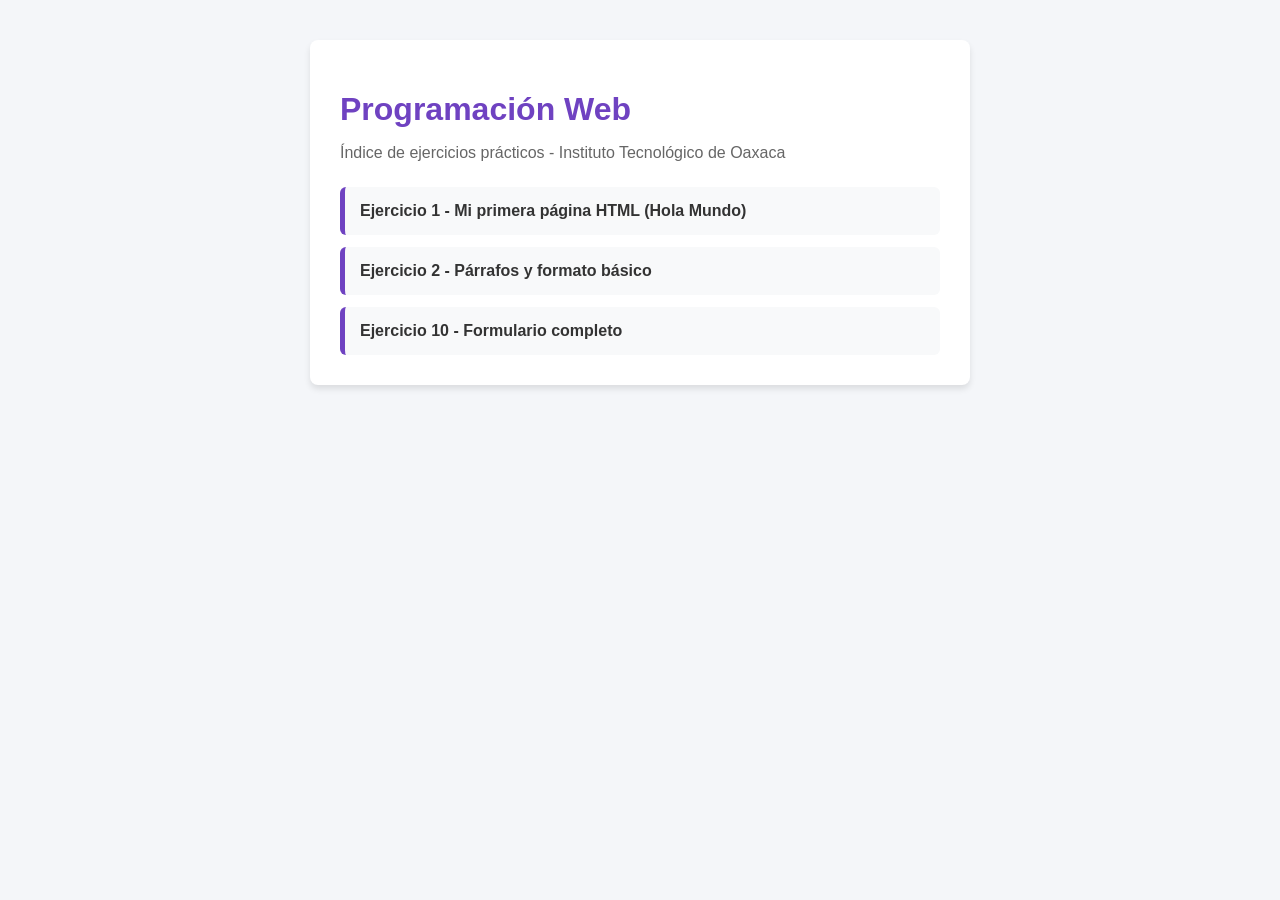
<file: Progracion Web/index.html>
<!DOCTYPE html>
<html lang="es">
<head>
    <meta charset="UTF-8">
    <meta name="viewport" content="width=device-width, initial-scale=1.0">
    <title>Programación Web - Índice de Ejercicios</title>
    <style>
        body {
            font-family: Arial, sans-serif;
            background-color: #f4f6f9;
            margin: 0;
            padding: 40px;
            display: flex;
            justify-content: center;
        }
        .container {
            background-color: white;
            padding: 30px;
            border-radius: 8px;
            box-shadow: 0 4px 6px rgba(0,0,0,0.1);
            max-width: 600px;
            width: 100%;
        }
        h1 { color: #6f42c1; margin-bottom: 5px; }
        p { color: #666; margin-bottom: 25px; }
        .links-list { display: flex; flex-direction: column; gap: 12px; }
        .btn-link {
            display: block;
            padding: 15px;
            background-color: #f8f9fa;
            color: #333;
            text-decoration: none;
            border-radius: 6px;
            border-left: 5px solid #6f42c1;
            transition: 0.2s;
            font-weight: bold;
        }
        .btn-link:hover {
            background-color: #f1f0f6;
            transform: translateX(5px);
        }
    </style>
</head>
<body>

<div class="container">
    <h1>Programación Web</h1>
    <p>Índice de ejercicios prácticos - Instituto Tecnológico de Oaxaca</p>
    
    <div class="links-list">
        <a class="btn-link" href="ejercicio1.html">Ejercicio 1 - Mi primera página HTML (Hola Mundo)</a>
        <a class="btn-link" href="ejercicio2.html">Ejercicio 2 - Párrafos y formato básico</a>
        <a class="btn-link" href="ejercicio10.html">Ejercicio 10 - Formulario completo</a>
        </div>
</div>

</body>
</html>
</file>
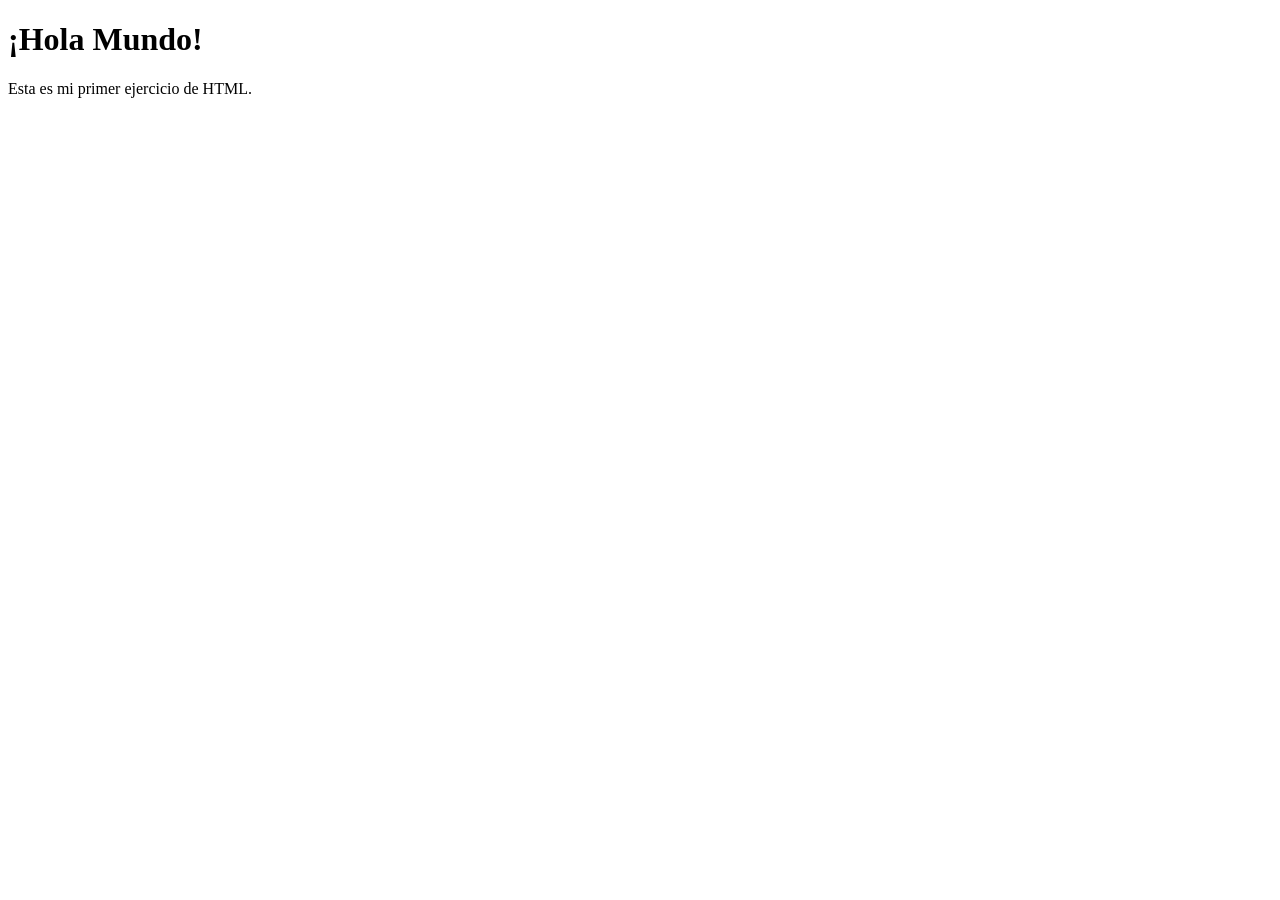
<file: Progracion Web/ejercicio1.html>
<!DOCTYPE html>
<html lang="es">
<head>
    <meta charset="UTF-8">
    <meta name="viewport" content="width=device-width, initial-scale=1.0">
    <title>Ejercicio 1 - Hola Mundo</title>
</head>
<body>
    <h1>¡Hola Mundo!</h1>
    <p>Esta es mi primer ejercicio de HTML.</p>
</body>
</html>
</file>
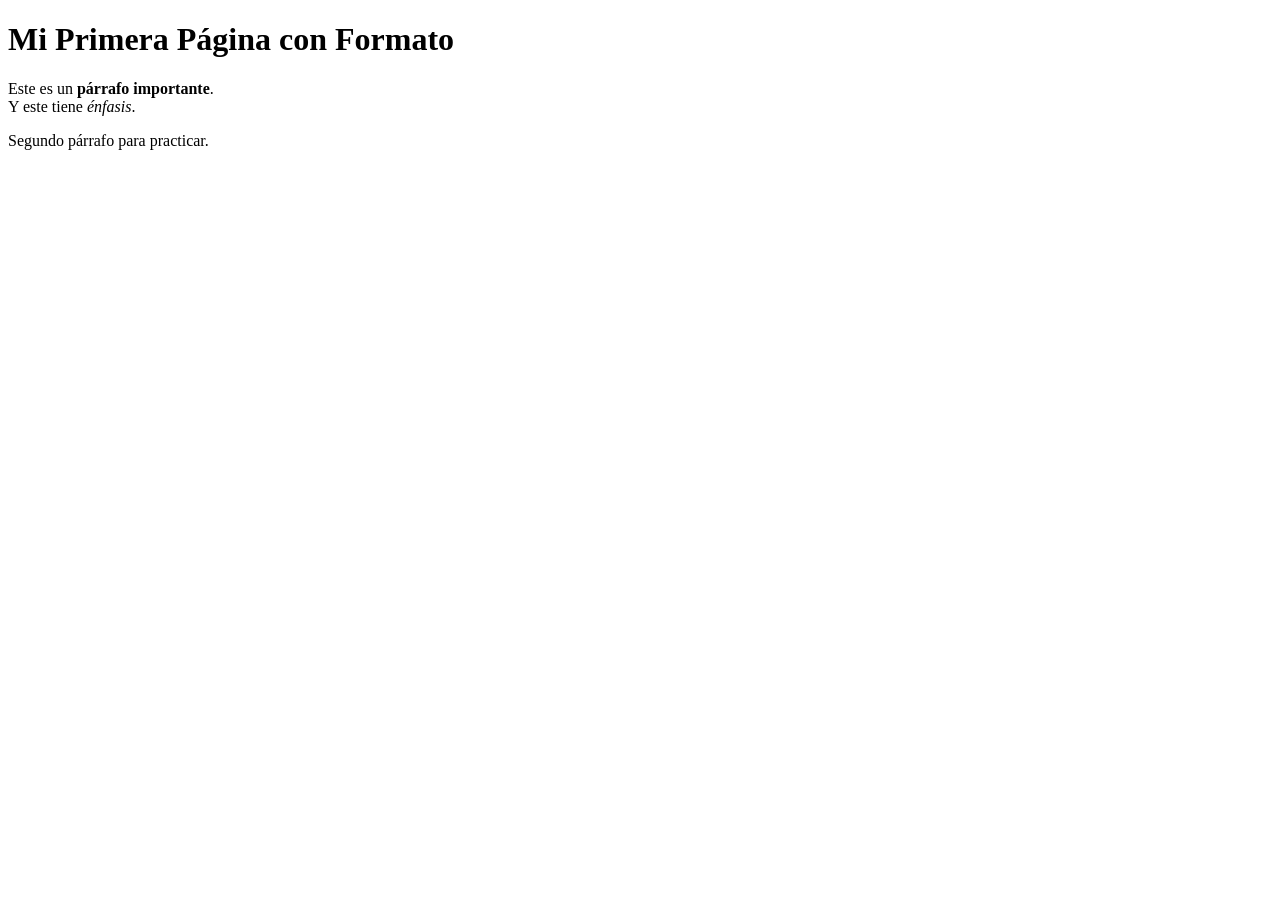
<file: Progracion Web/ejercicio2.html>
<!DOCTYPE html>
<html lang="es">
<head>
    <meta charset="UTF-8">
    <title>Ejercicio 2 - Texto</title>
</head>
<body>
    <h1>Mi Primera Página con Formato</h1>
    <p>Este es un <strong>párrafo importante</strong>.<br>
    Y este tiene <em>énfasis</em>.</p>
    <p>Segundo párrafo para practicar.</p>
</body>
</html>
</file>
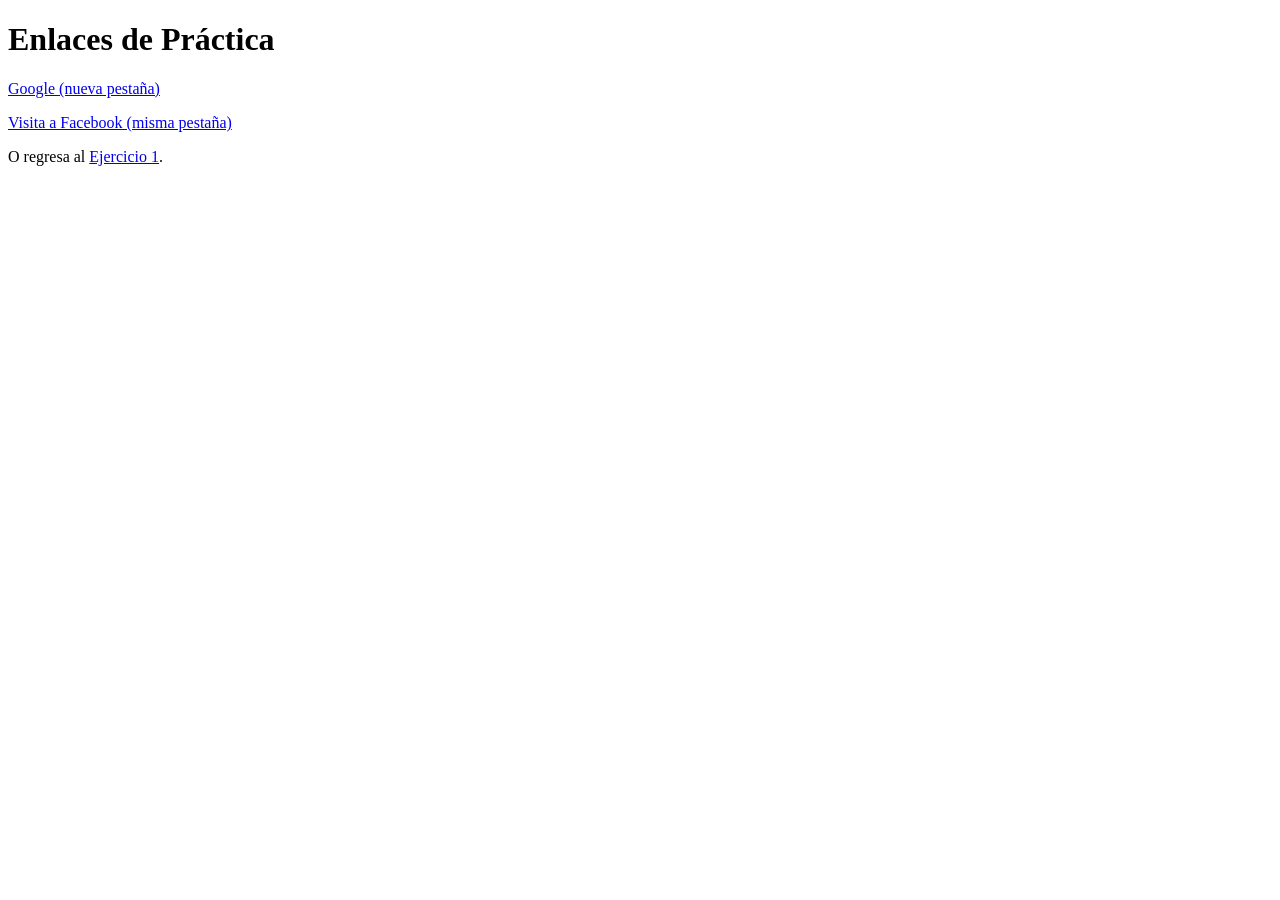
<file: Progracion Web/ejercicio3.html>
<!DOCTYPE html>
<html lang="es">
<head>
    <meta charset="UTF-8">
    <title>Ejercicio 3 - Enlaces</title>
</head>
<body>
    <h1>Enlaces de Práctica</h1>
    <p><a href="https://www.google.com" target="_blank">Google (nueva pestaña)</a></p>
    <p><a href="https://www.facebook.com" target="_self">Visita a Facebook (misma pestaña)</a></p>
    <p>O regresa al <a href="ejercicio1.html">Ejercicio 1</a>.</p>
</body>
</html>
</file>
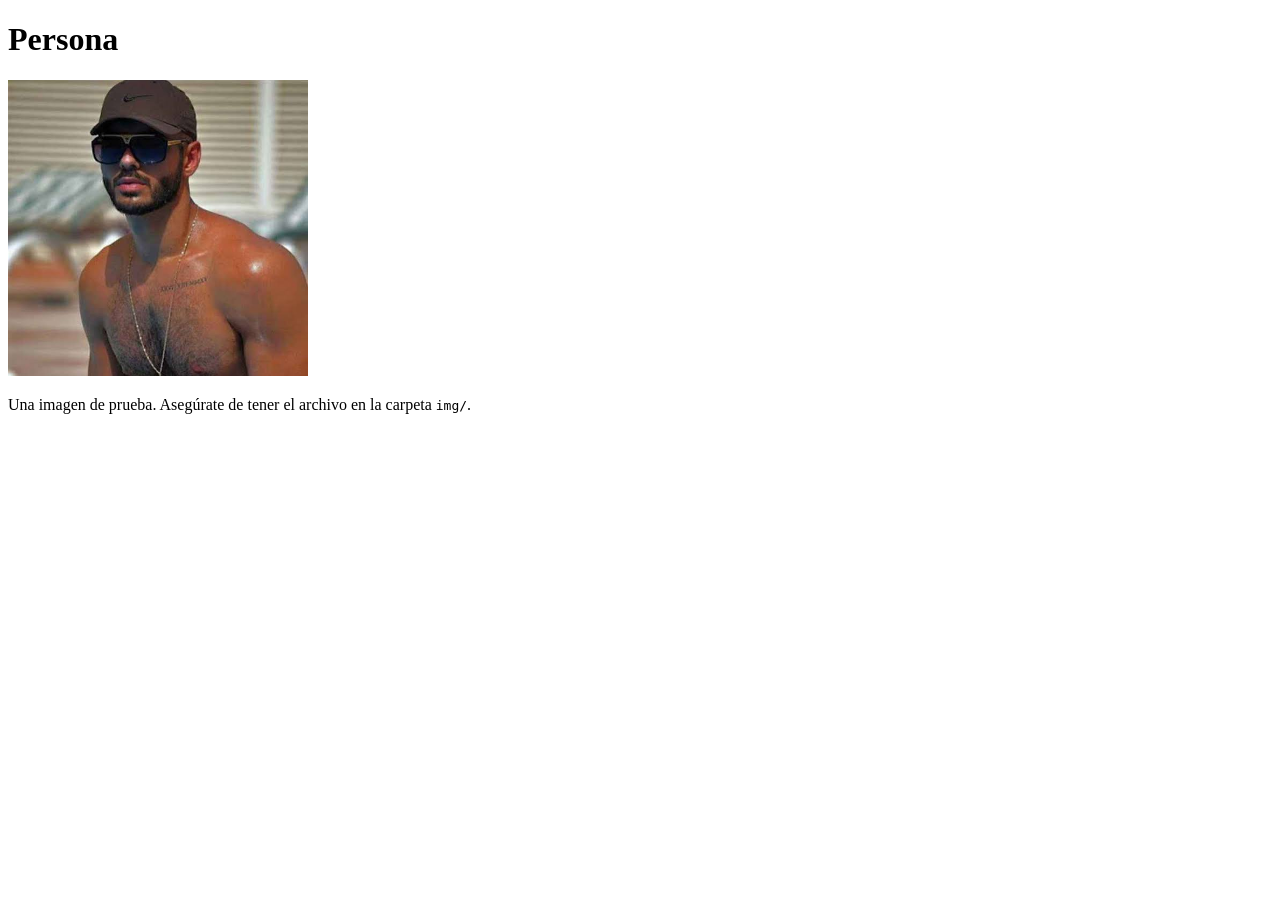
<file: Progracion Web/ejercicio4.html>
<!DOCTYPE html>
<html lang="es">
<head>
    <meta charset="UTF-8">
    <title>Ejercicio 4 - Imágenen</title>
</head>
<body>
    <h1>Persona</h1>
    <img src="img/imagen.jpg" alt="imagen " width="300">
    <p>Una imagen de prueba. Asegúrate de tener el archivo en la carpeta <code>img/</code>.</p>
</body>
</html>
</file>
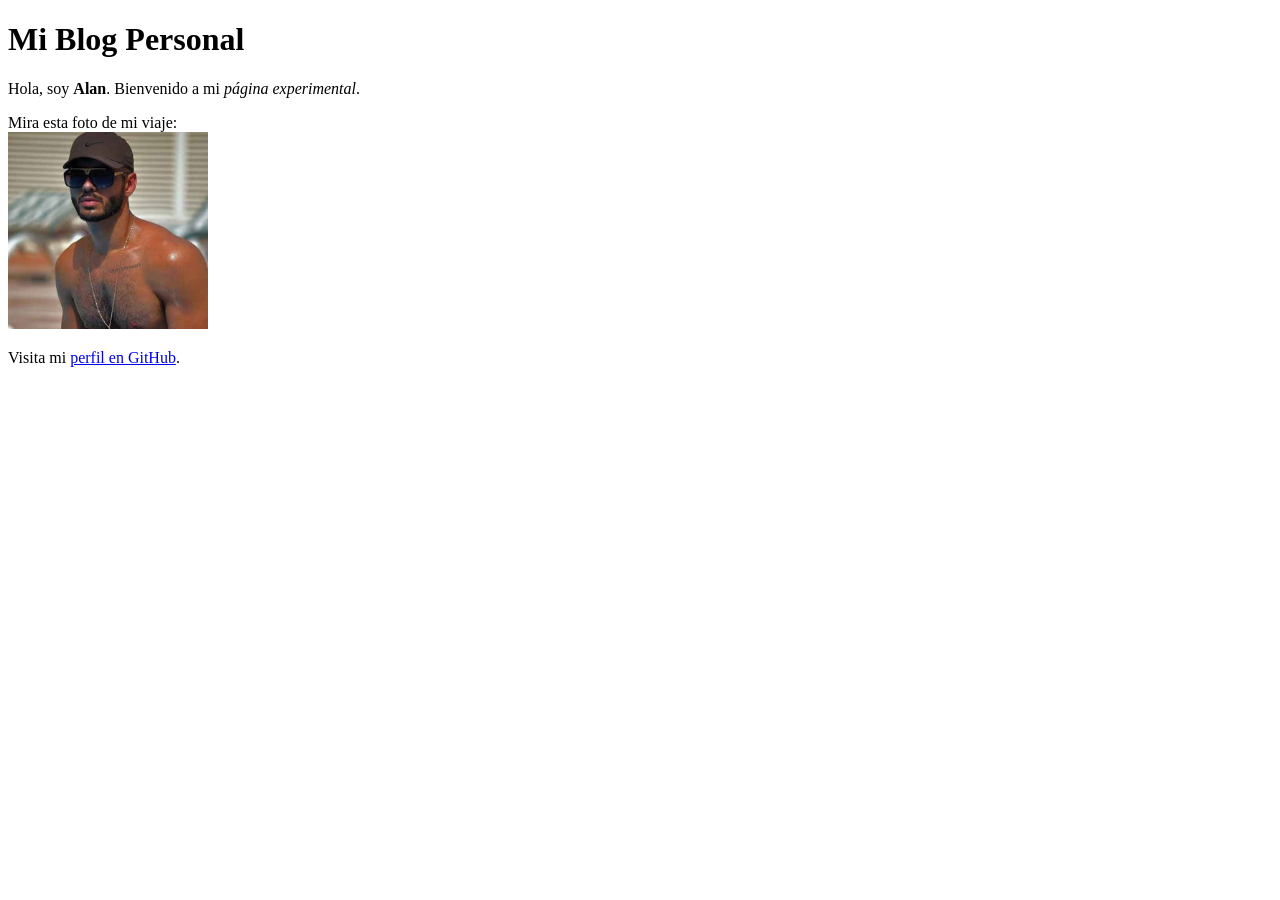
<file: Progracion Web/ejercicio5.html>
<!DOCTYPE HTML>
<html lang="es">
<head>
    <meta charset="UTF-8">
    <title>Ejercicio 5 - Integración</title>
</head>
<body>

    <h1>Mi Blog Personal</h1>
    
    <p>Hola, soy <strong>Alan</strong>. Bienvenido a mi <em>página experimental</em>.</p>
    
    <p>Mira esta foto de mi viaje: <br>
        <img src="img/imagen.jpg" alt="Foto de un viaje" width="200">
    </p>
    
    <p>Visita mi 
        <a href="https://github.com" target="_blank">perfil en GitHub</a>.
    </p>

</body>
</html>
</file>
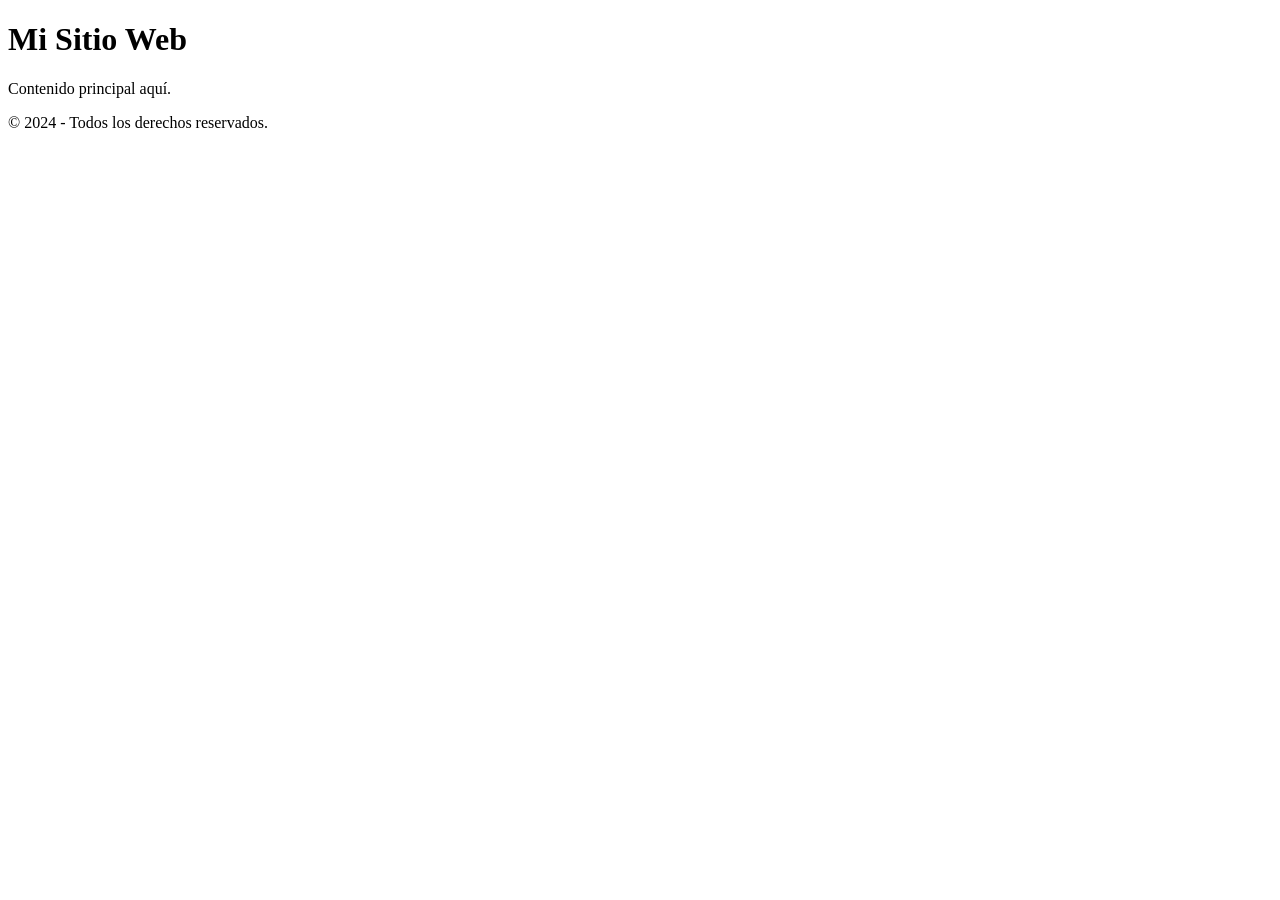
<file: Progracion Web/ejercicio6.html>
<!DOCTYPE html>
<html lang="es">
<head>
    <meta charset="UTF-8">
    <title>Ejercicio 6 - Secciones</title>
</head>
<body>
    <header>
        <h1>Mi Sitio Web</h1>
    </header>
    
    <section>
        <p>Contenido principal aquí.</p>
    </section>
    
    <footer>
        <p>&copy; 2024 - Todos los derechos reservados.</p>
    </footer>
</body>
</html>
</file>
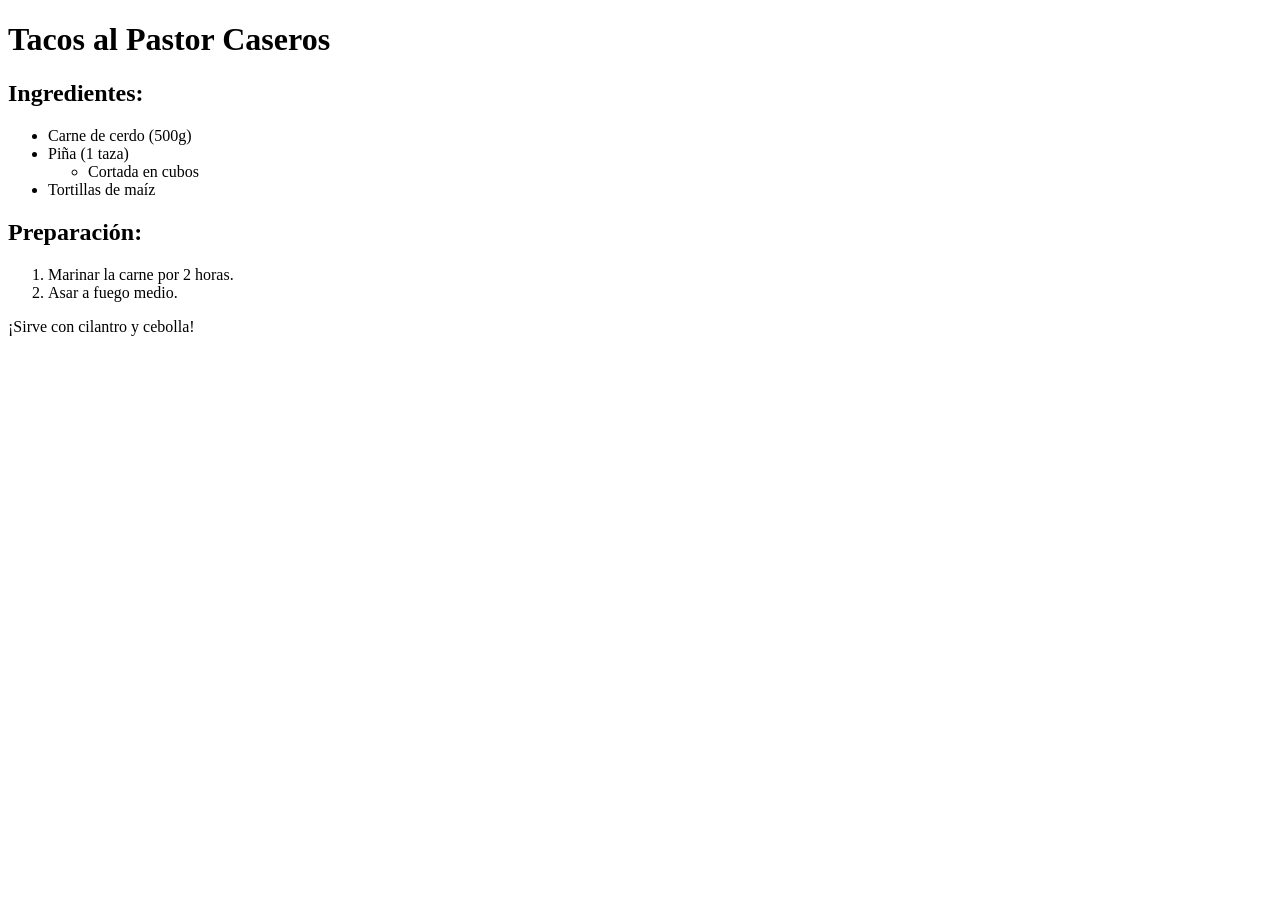
<file: Progracion Web/ejercicio7.html>
<!DOCTYPE html>
<html lang="es">
<head>
    <meta charset="UTF-8">
    <title>Receta: Tacos al Pastor</title>
</head>
<body>
    <h1>Tacos al Pastor Caseros</h1>

    <h2>Ingredientes:</h2>
    <ul>
        <li>Carne de cerdo (500g)</li>
        <li>Piña (1 taza)
            <ul>
                <li>Cortada en cubos</li>
            </ul>
        </li>
        <li>Tortillas de maíz</li>
    </ul>

    <h2>Preparación:</h2>
    <ol>
        <li>Marinar la carne por 2 horas.</li>
        <li>Asar a fuego medio.</li>
    </ol>

    <p>¡Sirve con cilantro y cebolla!</p>
</body>
</html>
</file>
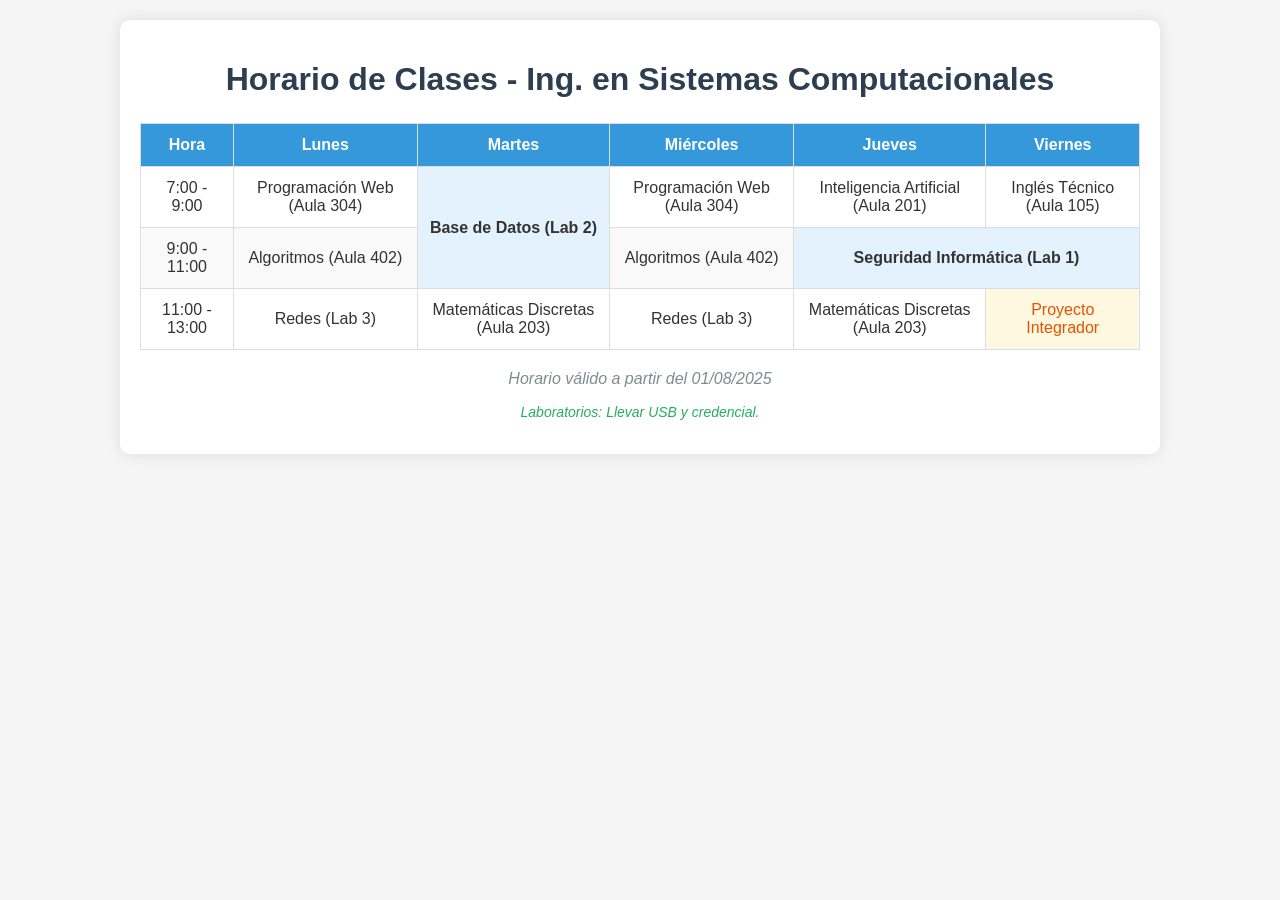
<file: Progracion Web/ejercicio8.html>
<!DOCTYPE html>
<html lang="es">
<head>
  <meta charset="UTF-8">
  <link rel="stylesheet" href="css/ejercicio8.css">
  <title>Horario - Semestre Agosto - Diciembre 2025</title>
</head>
<body>
  <div class="contenedor">
    <h1>Horario de Clases - Ing. en Sistemas Computacionales</h1>

    <table class="horario">
      <thead>
        <tr>
          <th>Hora</th>
          <th>Lunes</th>
          <th>Martes</th>
          <th>Miércoles</th>
          <th>Jueves</th>
          <th>Viernes</th>
        </tr>
      </thead>
      <tbody>
        <tr>
          <td>7:00 - 9:00</td>
          <td>Programación Web (Aula 304)</td>
          <td rowspan="2" class="laboratorio">Base de Datos (Lab 2)</td>
          <td>Programación Web (Aula 304)</td>
          <td>Inteligencia Artificial (Aula 201)</td>
          <td>Inglés Técnico (Aula 105)</td>
        </tr>
        <tr>
          <td>9:00 - 11:00</td>
          <td>Algoritmos (Aula 402)</td>
          <td>Algoritmos (Aula 402)</td>
          <td colspan="2" class="laboratorio">Seguridad Informática (Lab 1)</td>
        </tr>
        <tr>
          <td>11:00 - 13:00</td>
          <td>Redes (Lab 3)</td>
          <td>Matemáticas Discretas (Aula 203)</td>
          <td>Redes (Lab 3)</td>
          <td>Matemáticas Discretas (Aula 203)</td>
          <td class="proyecto">Proyecto Integrador</td>
        </tr>
      </tbody>
    </table>

    <div class="notas">
      <p><em>Horario válido a partir del 01/08/2025</em></p>
      <p class="requisito">Laboratorios: Llevar USB y credencial.</p>
    </div>
  </div>
</body>
</html>
</file>
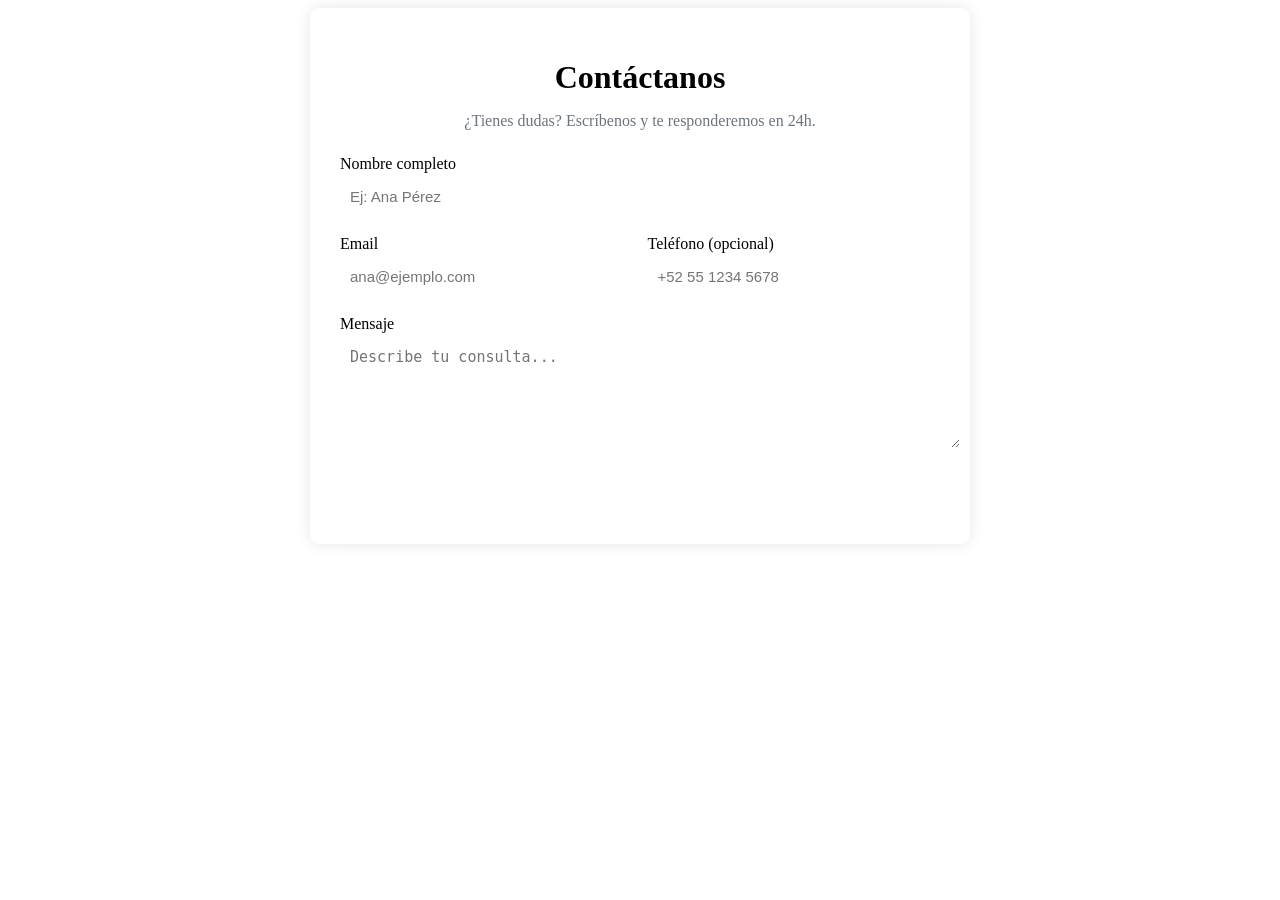
<file: Progracion Web/ejercicio9.html>
<!DOCTYPE html>
<html lang="es">
<head>
    <meta charset="UTF-8">
    <meta name="viewport" content="width=device-width, initial-scale=1.0">
    <title>Contacto | DevSolutions</title>
    <link rel="stylesheet" href="css/ejercicio9.css">
    <link href="https://fonts.googleapis.com/css2?family=Inter:wght@400;500;600&display=swap" rel="stylesheet">
</head>
<body>
    <div class="contenedor-formulario">
        <h1>Contáctanos</h1>
        <p class="subtitulo">¿Tienes dudas? Escríbenos y te responderemos en 24h.</p>

        <form class="formulario">
            <!-- Grupo 1: Datos básicos -->
            <div class="grupo-formulario">
                <label for="nombre">Nombre completo</label>
                <input type="text" id="nombre" placeholder="Ej: Ana Pérez" required>
            </div>

            <!-- Grupo 2: Email y teléfono -->
            <div class="grupo-doble">
                <div class="grupo-formulario">
                    <label for="email">Email</label>
                    <input type="email" id="email" placeholder="ana@ejemplo.com" required>
                </div>

                <div class="grupo-formulario">
                    <label for="telefono">Teléfono <span>(opcional)</span></label>
                    <input type="tel" id="telefono" placeholder="+52 55 1234 5678">
                </div>
            </div>

            <!-- Grupo 3: Mensaje -->
            <div class="grupo-formulario">
                <label for="mensaje">Mensaje</label>
                <textarea id="mensaje" rows="5" placeholder="Describe tu consulta..." required></textarea>
            </div>

            <!-- Botón -->
            <button type="submit" class="boton-enviar">
                Enviar mensaje <span>></span>
            </button>
        </form>
    </div>
</body>
</html>
</file>
<file: Progracion Web/css/ejercicio8.css>
/* ejercicio8.css */
/* Estilos generales */
body {
    font-family: 'Segoe UI', Tahoma, Geneva, Verdana, sans-serif;
    background-color: #f5f5f5;
    margin: 0;
    padding: 20px;
    color: #333;
}

.contenedor {
    max-width: 1000px;
    margin: 0 auto;
    background-color: white;
    padding: 20px;
    border-radius: 10px;
    box-shadow: 0 0 15px rgba(0, 0, 0, 0.1);
}

h1 {
    color: #2c3e50;
    text-align: center;
    margin-bottom: 25px;
}

/* Estilos para la tabla */
.horario {
    width: 100%;
    border-collapse: collapse;
    margin-bottom: 20px;
}

.horario th, .horario td {
    border: 1px solid #ddd;
    padding: 12px;
    text-align: center;
}

.horario th {
    background-color: #3498db;
    color: white;
    font-weight: bold;
}

.horario tbody tr:nth-child(even) {
    background-color: #f9f9f9;
}

/* Clases especiales */
.laboratorio {
    background-color: #e3f2fd;
    font-weight: bold;
}

.proyecto {
    background-color: #fff8e1;
    color: #e65100;
}

.requisito {
    font-size: 14px;
    color: #27ae60;
    text-align: center;
    margin-top: 10px;
}

.notas {
    text-align: center;
    font-style: italic;
    color: #7f8c8d;
}
</file>
<file: Progracion Web/css/ejercicio9.css>
.contenedor-formulario {
    max-width: 600px;
    margin: 0 auto;
    background-color: #fff;
    padding: 30px;
    border-radius: 10px;
    box-shadow: 0 0 15px rgba(0, 0, 0, 0.1);
}

h1 {
    color: var(--color-primario);
    text-align: center;
    margin-bottom: 10px;
}

.subtitulo {
    text-align: center;
    color: #6c757d;
    margin-bottom: 25px;
}

.formulario {
    display: flex;
    flex-direction: column;
    gap: 20px;
}

.grupo-formulario label {
    display: block;
    font-weight: 500;
    margin-bottom: 5px;
}

.grupo-formulario input,
.grupo-formulario textarea {
    width: 100%;
    padding: 10px;
    border: 1px solid var(--color-borde);
    border-radius: 5px;
    font-size: 15px;
}

.grupo-doble {
    display: flex;
    gap: 15px;
}

.grupo-doble .grupo-formulario {
    flex: 1;
}

.boton-enviar {
    background-color: var(--color-primario);
    color: #fff;
    border: none;
    padding: 12px;
    border-radius: 5px;
    font-size: 16px;
    cursor: pointer;
    transition: background-color 0.3s ease;
}

.boton-enviar:hover {
    background-color: var(--color-secundario);
}
</file>
